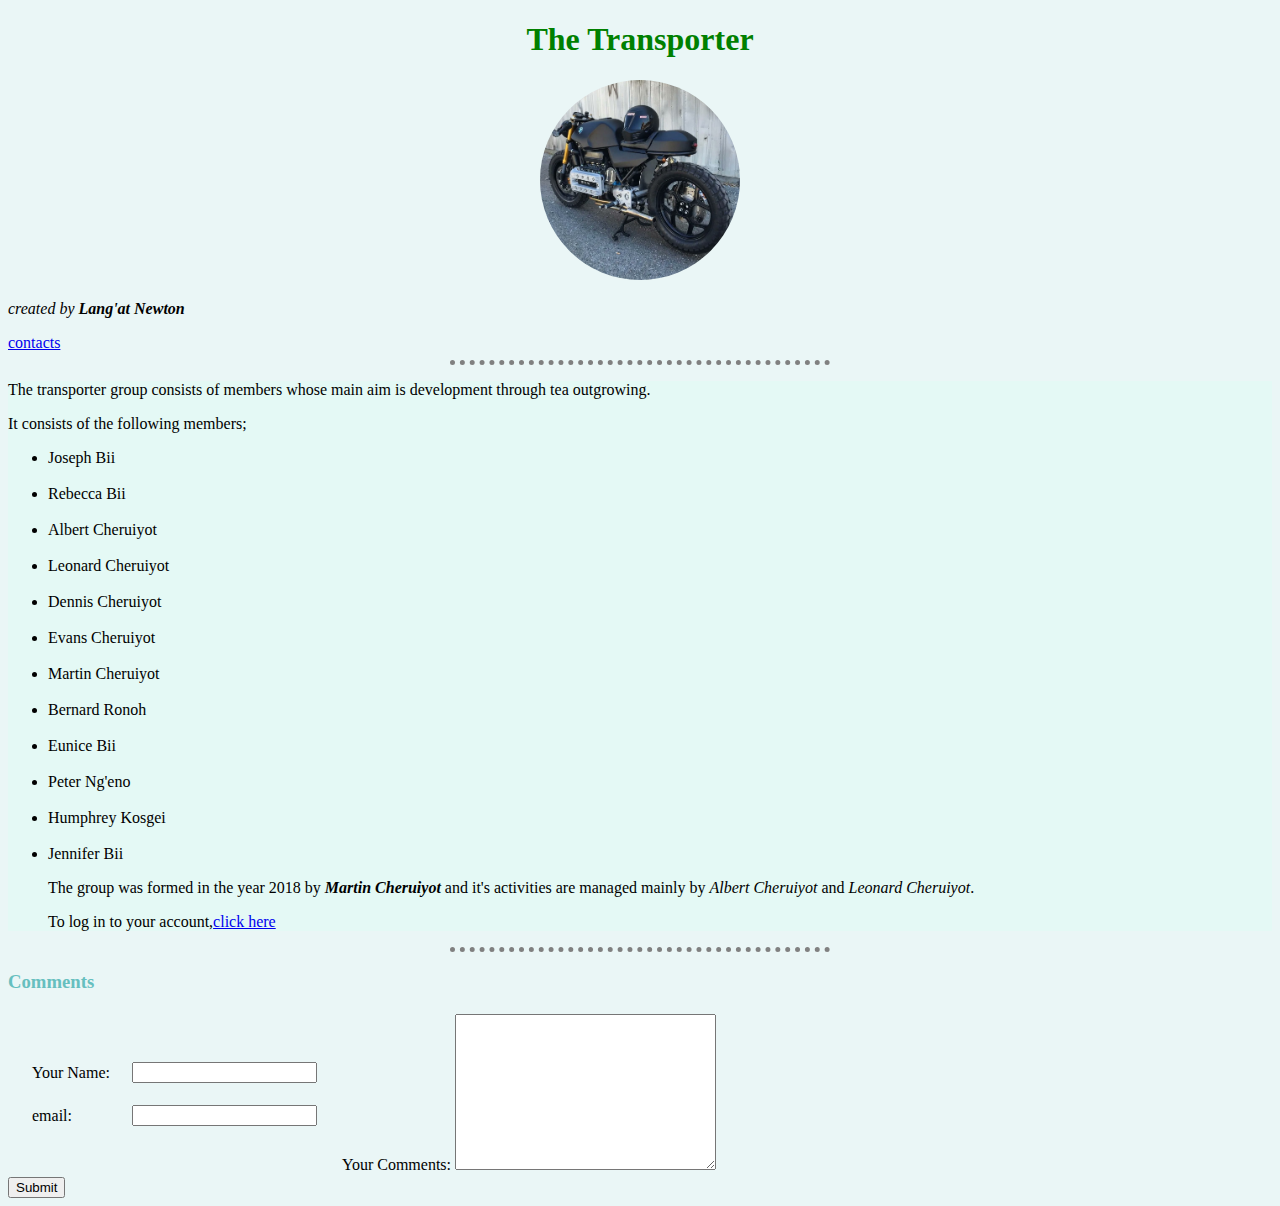
<file: index.html>
<!DOCTYPE html>
<html lang="en" dir="ltr">
  <head>
    <meta charset="utf-8">
    <title>the transporter site</title>
    <link rel="stylesheet" href="css/styles.css">
  </head>
  <body>
    <center>
      <h1>The Transporter</h1>
      <img class="circular"src="images/j.jpg" alt="the transporter picture">
    </center>
    <p><em>created by <strong>Lang'at Newton</strong></em></p>
    <a href="contacts.html">contacts</a>
    <hr>
    <div class="">
      <p>The transporter group consists of members whose main aim is development through tea outgrowing.</p>
      <p>It consists of the following members;</p>
      <ul>
        <li>Joseph Bii</li>
        <br>
        <li>Rebecca Bii</li>
        <br>
        <li>Albert Cheruiyot</li>
        <br>
        <li>Leonard Cheruiyot</li>
        <br>
        <li>Dennis Cheruiyot</li>
        <br>
        <li>Evans Cheruiyot</li>
        <br>
        <li>Martin Cheruiyot</li>
        <br>
        <li>Bernard Ronoh</li>
        <br>
        <li>Eunice Bii</li>
        <br>
        <li>Peter Ng'eno</li>
        <br>
        <li>Humphrey Kosgei</li>
        <br>
        <li>Jennifer Bii</li>
        <p>The group was formed in the year 2018 by <strong><em>Martin Cheruiyot</em></strong> and it's activities are managed mainly by <em>Albert Cheruiyot</em> and <em>Leonard Cheruiyot</em>.</p>
        <p>To log in to your account,<a href="login.html">click here</a></p>
    </div>

      <hr>
  <h3>Comments</h3>
  <form action="mailto:kipnewtt@gmail.com" method="post" enctype="text/plain">
    <table cellspacing="20">
      <tr>
        <table>
          <tr>
            <td>
              <table cellspacing="20">
                <tr>
                  <td><label>Your Name:</label></td>
                  <td><input type="text" name="Your Name" value=""></td>
                </tr>
                <tr>
                  <td><label>email:</label></td>
                  <td><input type="email" name="Your email" value=""></td>
                </tr>
              </table>
            </td>
            <td>
              <label>Your Comments:</label>
              <textarea name="Your Comments" rows="10" cols="30"></textarea>
            </td>
          </tr>
        </table>
      </tr>
      <input type="submit" name="">
    </table>
  </form>
  </body>
</html>
</file>
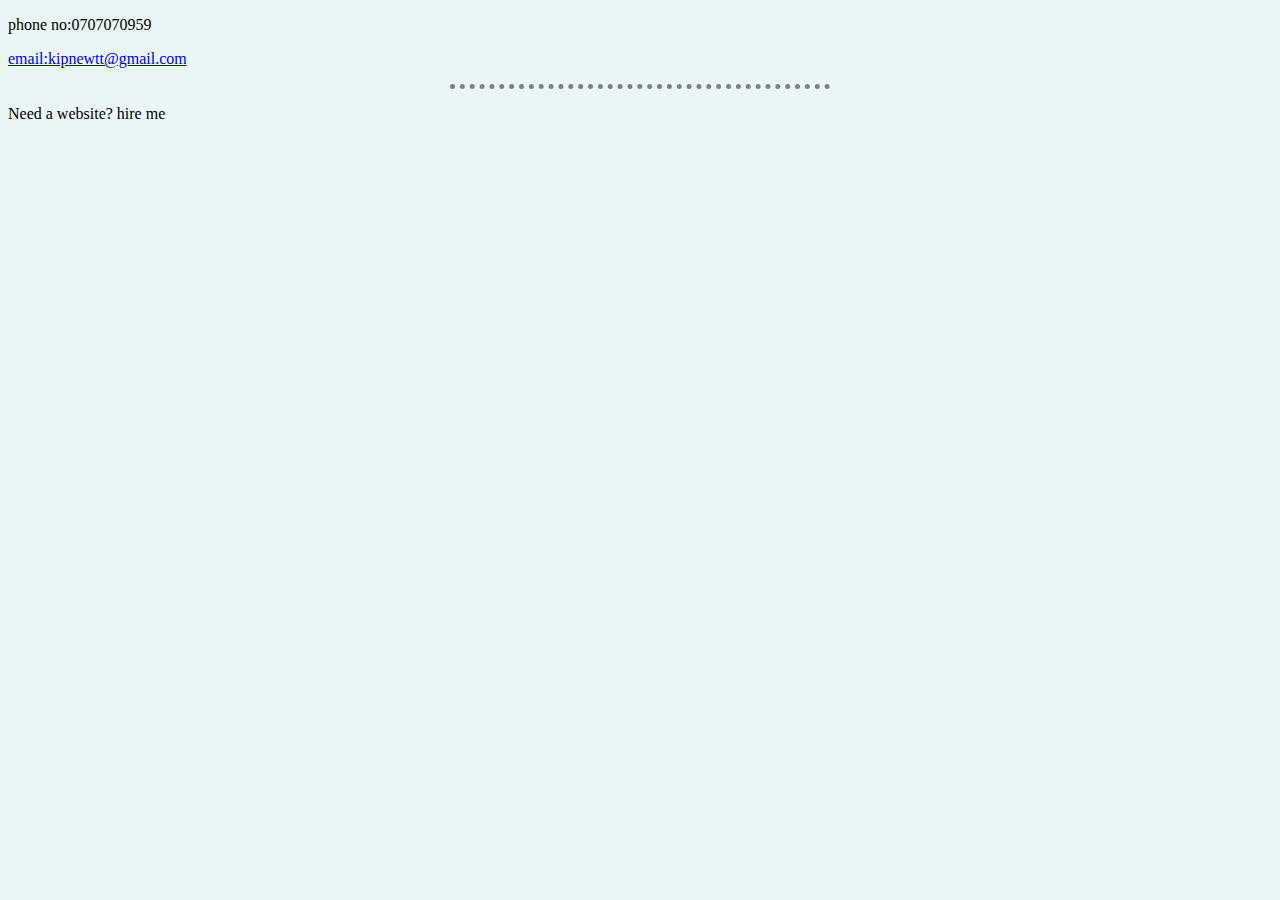
<file: contacts.html>
<!DOCTYPE html>
<html lang="en" dir="ltr">
  <head>
    <meta charset="utf-8">
    <title>Lang'at Newton contacts</title>
    <link rel="stylesheet" href="css/styles.css">
  </head>
  <body>
    <p>phone no:0707070959</p>
    <a href="mailto:kipnewtt@gmail.com"><p>email:kipnewtt@gmail.com</p></a>
    <hr>
    <p>Need a website? hire me</p>
  </body>
</html>
</file>
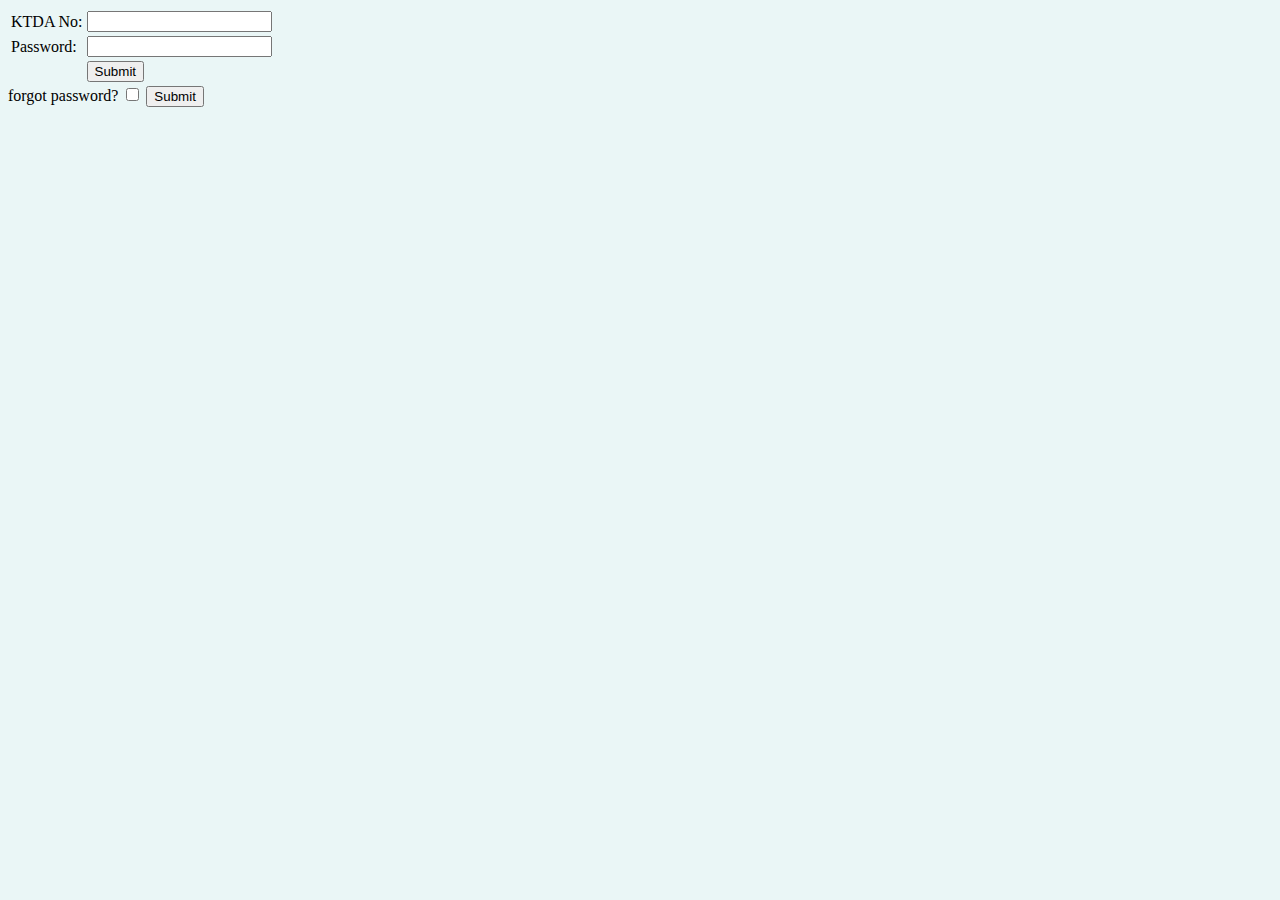
<file: login.html>
<!DOCTYPE html>
<html lang="en" dir="ltr">
  <head>
    <meta charset="utf-8">
    <title>account login</title>
    <link rel="stylesheet" href="css/styles.css">
  </head>
  </style>
  <body>
    <form class="" action="index.html" method="post">
      <table>
        <tr>
    <td><label>KTDA No:</label></td>
    <td><input type="text" name="" value=""></td>
    </tr>
    <tr>
    <td><label>Password:</label></td>
    <td><input type="password" name="" value=""></td>
    </tr>
    <tr>
      <td></td>
      <td><input type="submit" name=""></td>
    </table>
    <label>forgot password?</label>
    <input type="checkbox" name="" value="">
    <input type="submit" name="">
    </form>
  </body>
</html>
</file>
<file: css/styles.css>
body {
  background-color: #EAF6F6;
}
hr {
  border-style: none;
  border-top: dotted;
  border-color: grey;
  border-width: 5px;
  width: 30%;
}
img {
  height: 200px;
}
h1{
  color: green
}
h3{
  color: #66BFBF
}
/****class selector****/
.circular{
  border-radius: 100%
}
div{
  background-color:#E4F9F5;
}
</file>
